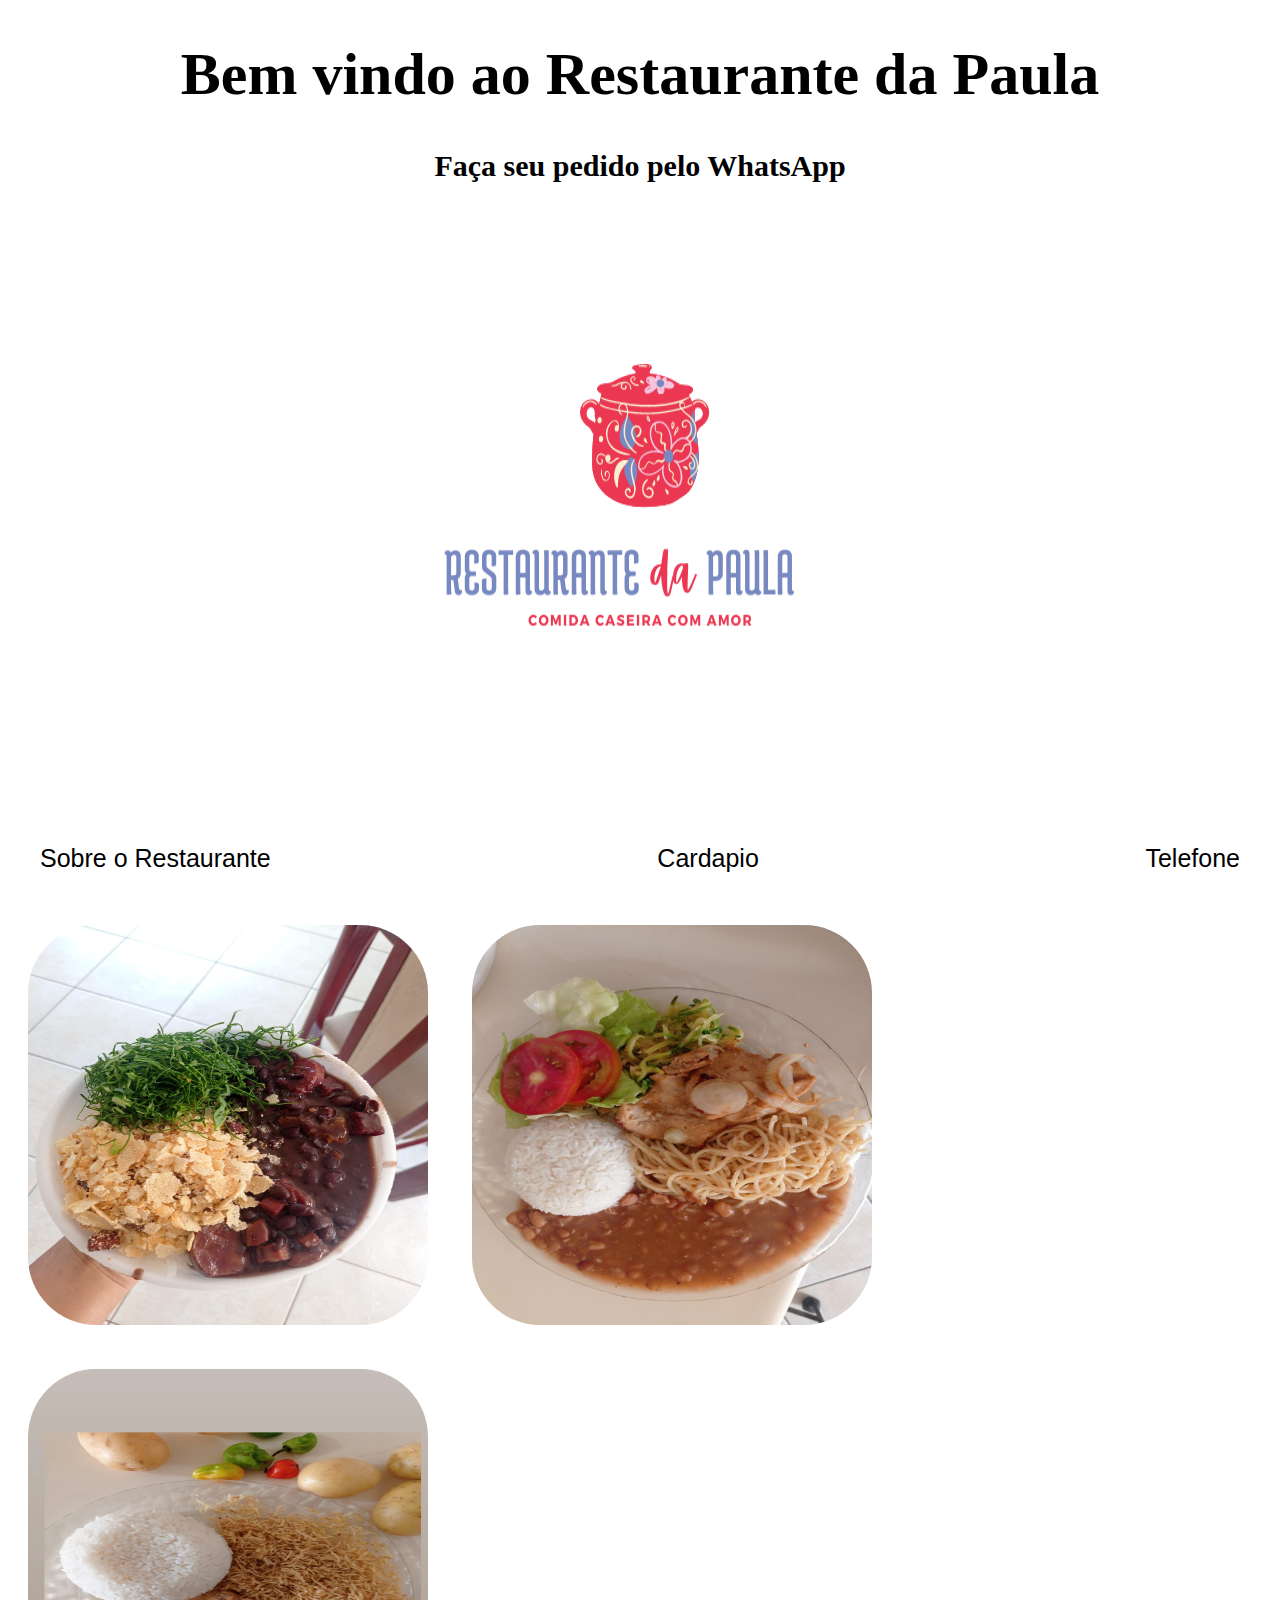
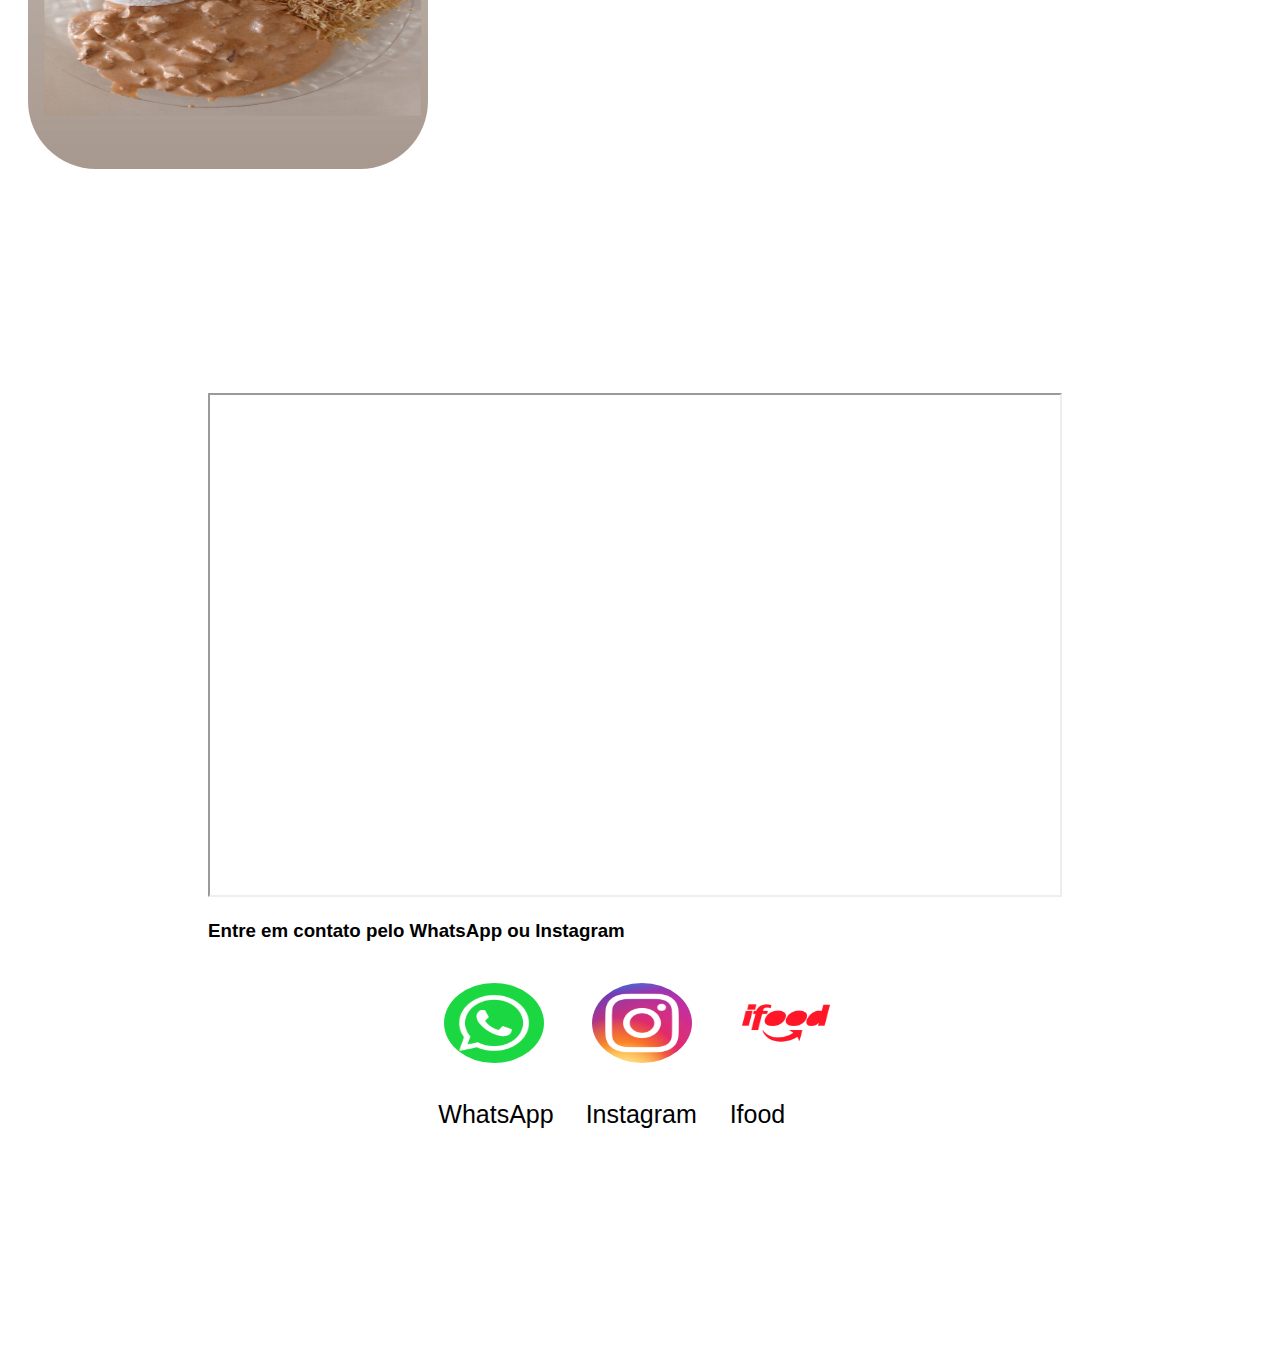
<file: index.html>
<!DOCTYPE html>
<html lang="pt-br">
<head>
    <meta charset="UTF-8">
    <meta http-equiv="X-UA-Compatible" content="IE=edge">
    <meta name="viewport" content="width=device-width, initial-scale=1.0">
    <link rel="stylesheet" href="style.css">
    <title>Restaurante da Paula</title>
</head>
<body>
    <div class="Container">
        <DIV class="imagem">
            <h1>Bem vindo ao Restaurante da Paula</h1>
            <P>
                <h2>Faça seu pedido pelo WhatsApp</h2>
            </P>
            
            <img src="img/1.png" alt="">
        </DIV>
        <div>
            <nav>
                <ul>
                    <li>
                        <a href="Sobre.html">Sobre o Restaurante</a>
                    </li>
                    <li>
                        <a href="Cardapio.html">Cardapio</a>
                    </li>
                    <li>
                        <a href="Telefone.html">Telefone</a>
                    </li>
                    
                </ul>
            </nav>
        </div>
        <div class="cardapio-img">
            <img src="img/feijoada.jpg.jpeg" alt="feijoada">
            <img src="img/prato.jpeg" alt="prato">
            <img src="img/strogonoff.jpg.jpeg" alt="strogonoff">

        </div>

    </div>
    <div class="maps">
        <div>
            <iframe src="https://www.google.com/maps/embed?pb=!1m18!1m12!1m3!1d280.52454526841035!2d-48.25446224461273!3d-18.91929103094676!2m3!1f0!2f0!3f0!3m2!1i1024!2i768!4f13.1!3m3!1m2!1s0x94a445ad071c8ecd%3A0xefe86fbf158af8bb!2sRestaurante%20da%20Paula!5e0!3m2!1spt-BR!2sbr!4v1674671930857!5m2!1spt-BR!2sbr" width="850" height="500" ></iframe>
            <form>
                <h3>Entre em contato pelo WhatsApp ou Instagram</h3>
            </form>
        </div>

        <div class="icones">

            <footer>
                <a href="https://wa.me/message/DKNSPB77ALNIN1" target="_blank" rel="noopen noreferrer">
                    <img src="img/whatsap.png" alt="WhatsApp">
                    <p>WhatsApp</p>
                </a>
                <a href="https://instagram.com/restaurantedapaula_?igshid=YmMyMTA2M2Y=" target="_blank" rel="noopen noreferrer">
                    <img src="img/Instagram_icon.png.webp" alt="Instagram">
                    <p>Instagram</p>
                </a>

                <a href="https://www.ifood.com.br/delivery/uberlandia-mg/restaurante-da-paula-santa-monica/c0bcd739-1cb6-4e2e-9c5e-1fbfd961db5e?utm_medium=share" target="_blank" rel="noopen noreferrer">
                    <img src="img/logo-ifood.jpg" alt="Ifood">
                    <p>Ifood</p>
                </a>
            </footer>

        </div>

    </div>
    
</body>
</html>
</file>
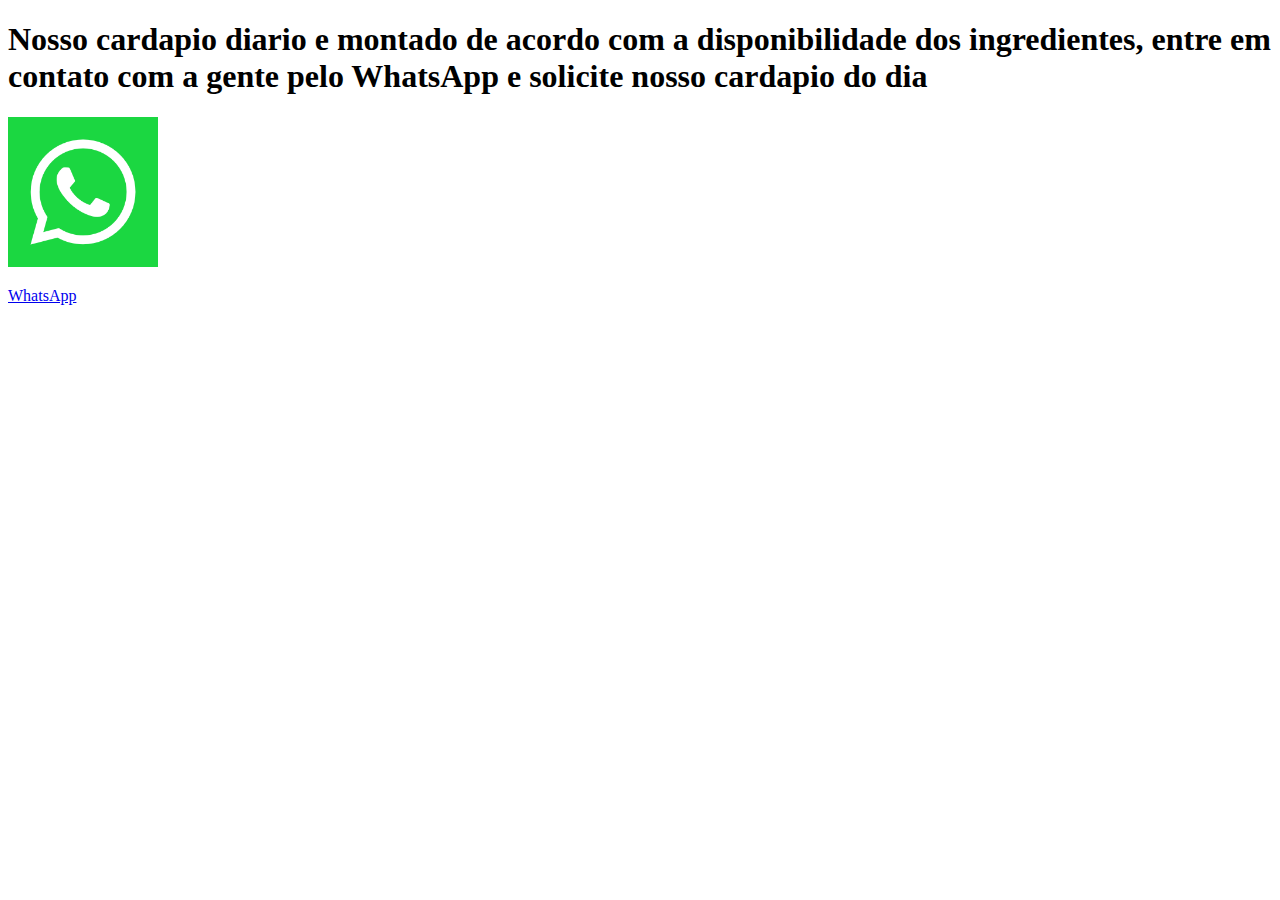
<file: Cardapio.html>
<!DOCTYPE html>
<html lang="en">
<head>
    <meta charset="UTF-8">
    <meta http-equiv="X-UA-Compatible" content="IE=edge">
    <meta name="viewport" content="width=device-width, initial-scale=1.0">
    <title>Cardapio</title>
</head>
<body>
    <div>
        <h1>
            Nosso cardapio diario e montado de acordo com a disponibilidade dos ingredientes,
             entre em contato com a gente pelo WhatsApp e solicite nosso cardapio do dia
             <a href="https://wa.me/message/DKNSPB77ALNIN1" target="_blank" rel="noopen noreferrer"></a> 
        </h1>
        <footer>
            <a href="https://wa.me/message/DKNSPB77ALNIN1" target="_blank" rel="noopen noreferrer">
                <img src="img/whatsap.png" alt="WhatsApp" width="150px" height="150px">
                <p>WhatsApp</p>
            </a>
        </footer>
       
    </div>
</body>
</html>
</file>
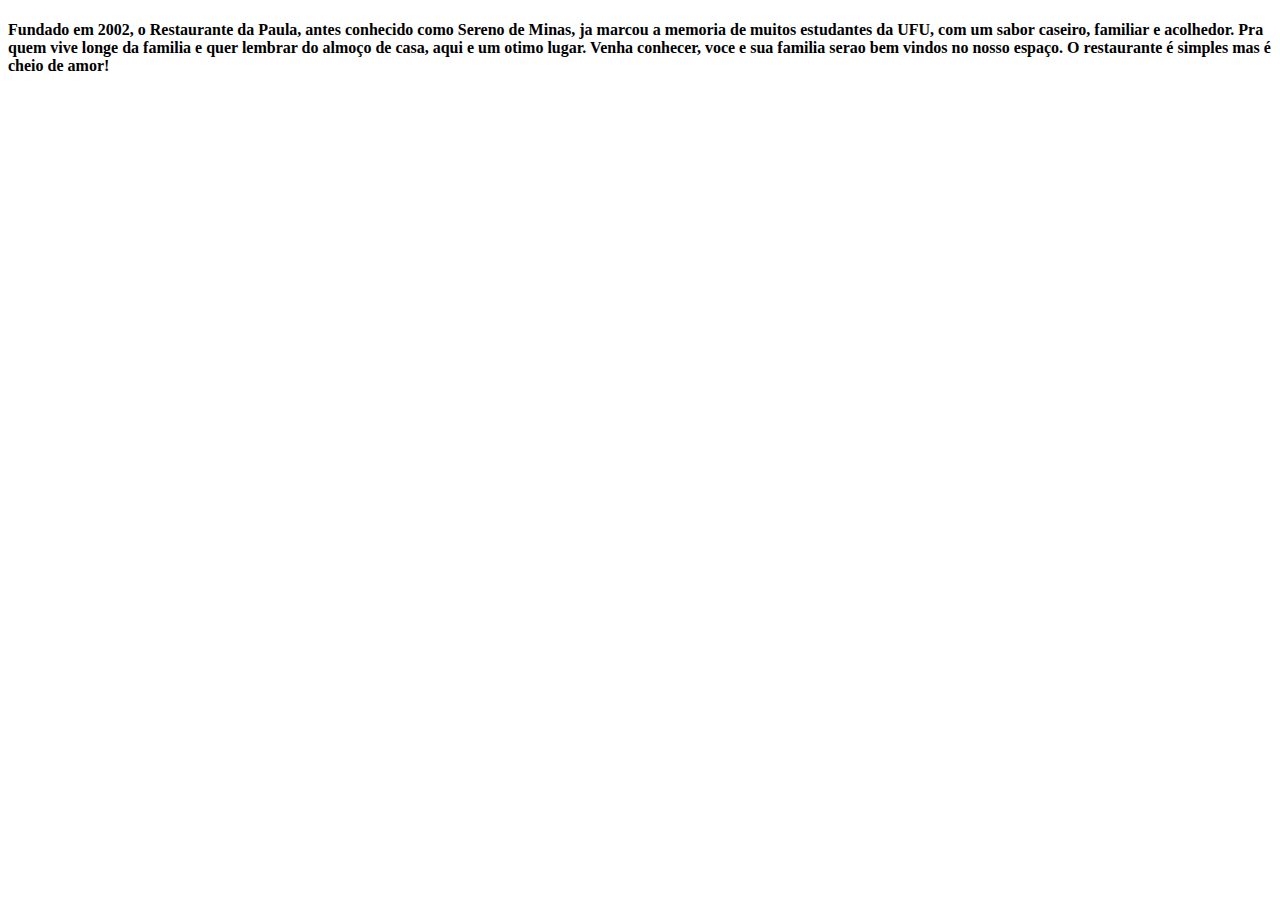
<file: Sobre.html>
<!DOCTYPE html>
<html lang="pt-br">
<head>
    <meta charset="UTF-8">
    <meta http-equiv="X-UA-Compatible" content="IE=edge">
    <meta name="viewport" content="width=device-width, initial-scale=1.0">
    <title>Sobre o Restaurante</title>
</head>
<body>
    <div>
        <h4>
            Fundado em 2002, o Restaurante da Paula, antes conhecido como Sereno de Minas,
            ja marcou a memoria de muitos estudantes da UFU, com um sabor caseiro, familiar e acolhedor.
            Pra quem vive longe da familia e quer lembrar do almoço de casa, aqui e um otimo lugar.
            Venha conhecer, voce e sua familia serao bem vindos no nosso espaço.
            O restaurante é simples mas é cheio de amor!
        </h4>
    </div>
</body>
</html>
</file>
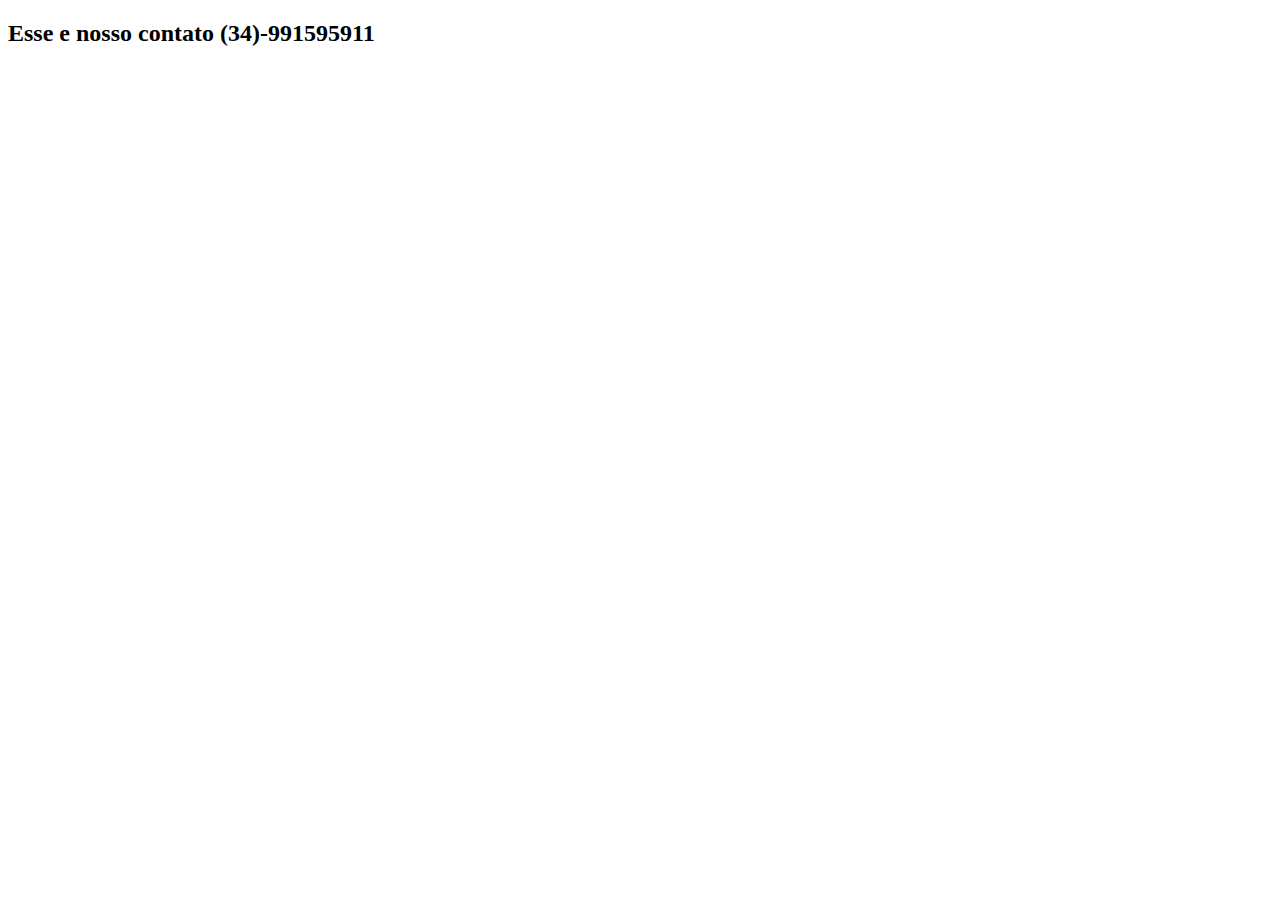
<file: Telefone.html>
<!DOCTYPE html>
<html lang="pt-br">
<head>
    <meta charset="UTF-8">
    <meta http-equiv="X-UA-Compatible" content="IE=edge">
    <meta name="viewport" content="width=device-width, initial-scale=1.0">
    <title>Telefone</title>
</head>
<body>
    <h2>
        Esse e nosso contato (34)-991595911
    </h2>
    
</body>
</html>
</file>
<file: style.css>
@import url('https://fonts.googleapis.com/css2?family=Roboto:ital,wght@0,300;1,500&display=swap');

body {
    font-family: 'inter' sans-serif;
    background-color: #fff;
    font-family: Arial, Helvetica, sans-serif;
    
}
.Container h1 {
    font-family: 'inter';
    font-size: 60px;

}
.Container h2 {
    font-family: 'inter';
    font-size: 30px;
}




ul {
    display: flex;
    justify-content: space-between;
    list-style-type: none;
    align-items: center;
    padding: 16px;


}
a {
    color: black;
    font-size: 25px;
    justify-content: space-between;
    list-style-type: none;
    align-items: center;
    padding: 16px;
    text-decoration: none;
}
img {
    width: 500px;
    height: 600px;
    border-radius: 20%;
}
.imagem {
    border-radius: 50%;
    text-align: center;

}
.cardapio-img img{
    width: 400px;
    height: 400px;
    text-align: center;
    align-items: center;
    padding: 20px;

}
.maps {
    padding: 100px;
    margin: 100px;
    
}
.icones img{
    width: 100px;
    height: 80px;
    border-radius: 60%;
    padding: 6px;
    align-items: center
}
footer {
    align-items: center;
    display: flex;
    justify-content: center;
}
</file>
